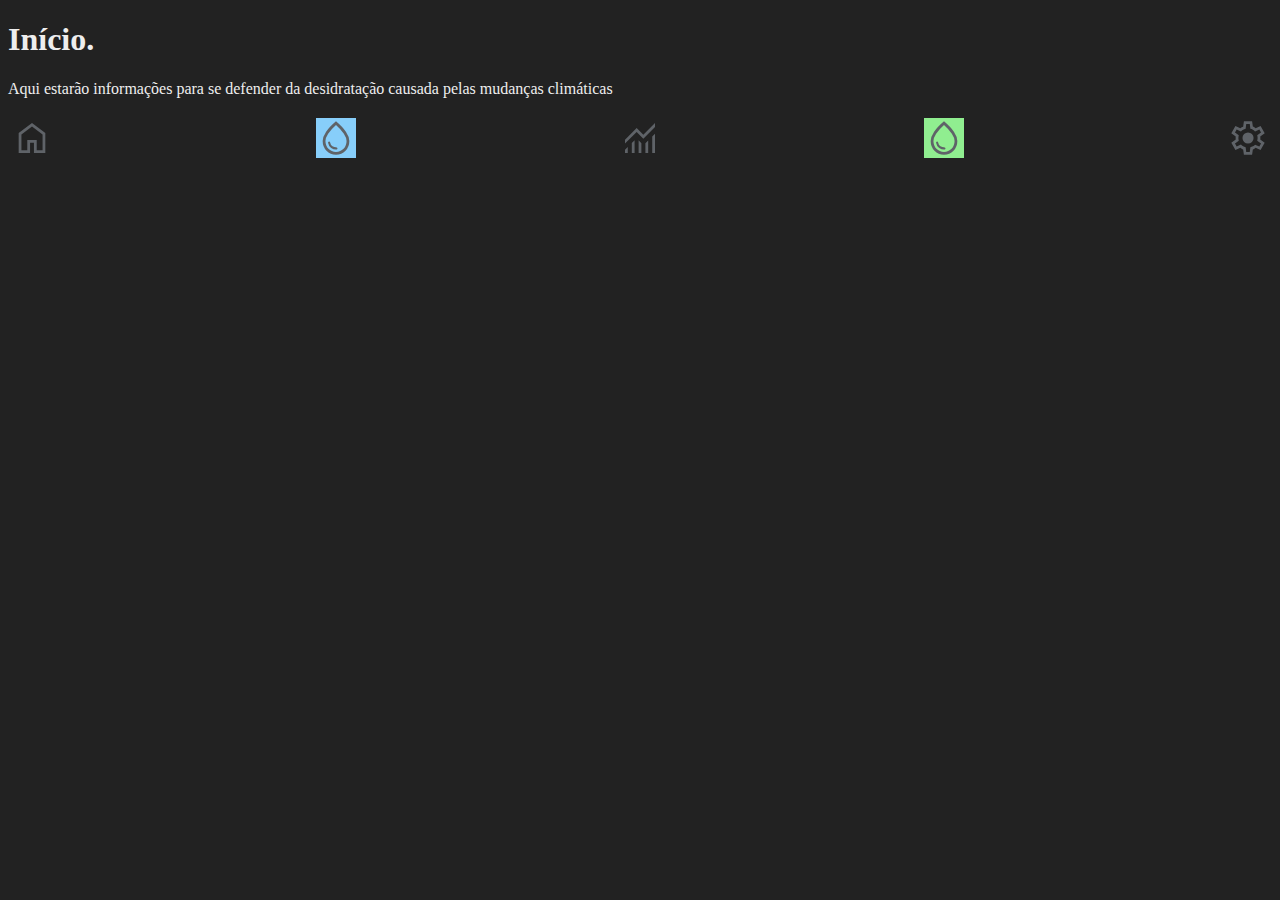
<file: index.html>
<!DOCTYPE html>
<html lang="en">
<head>
    <meta charset="UTF-8">
    <meta name="viewport" content="width=device-width, initial-scale=1.0">
    <meta name="description" content="PWA para ajudar a manter o corpo hidratado">
    <title>Hidrata</title>
    <link rel="manifest" href="./manifest.json">
    <link rel="stylesheet" href="./css/styles.css">
    <script src="./js/zepto.min.js" defer></script>
    <script type="module" src="./js/main.js" defer></script>
</head>
<body>
    <header></header>
    <main></main>
    <footer>
        <nav>
            <a data-page="home">
                <img src="./img/icons/home.svg" alt="início">
            </a>
            <a data-page="water">
                <img src="./img/icons/drop.svg" alt="água">
            </a>
            <a data-page="monitoring">
                <img src="./img/icons/monitoring.svg" alt="água">
            </a>
            <a data-page="urine">
                <img src="./img/icons/drop.svg" alt="urina">
            </a>
            <a data-page="settings">
                <img src="./img/icons/settings.svg" alt="configurações">
            </a>
            </nav>
    </footer>    
</body>
</html>
</file>
<file: css/styles.css>
:root{
    --bak-clr:#222; /*background color*/
    --pri-clr:#EEE; /*primary color*/
    --sec-clr:#AAA; /*secondary color*/
    
    --pri-mrg: 1em; /*primary margin*/
    --sec-mrg: .5em; /*secondary margin*/

    --pri-pad: 1em; /*primary padding*/
    --sec-pad: .5em; /*secondary padding*/

}
body{
    background-color: var(--bak-clr);
    color: var(--pri-clr);
}
main{
    color: var(--pri-clr);
}
nav>a{
    color: var(--pri-clr);
}
nav{
    display: flex;
    justify-content: space-between;
}
nav a{
    padding: .25em;
}
[data-page="water"] img{
    background: lightskyblue;
}
[data-page="urine"] img{
    background: lightgreen;
}
</file>
